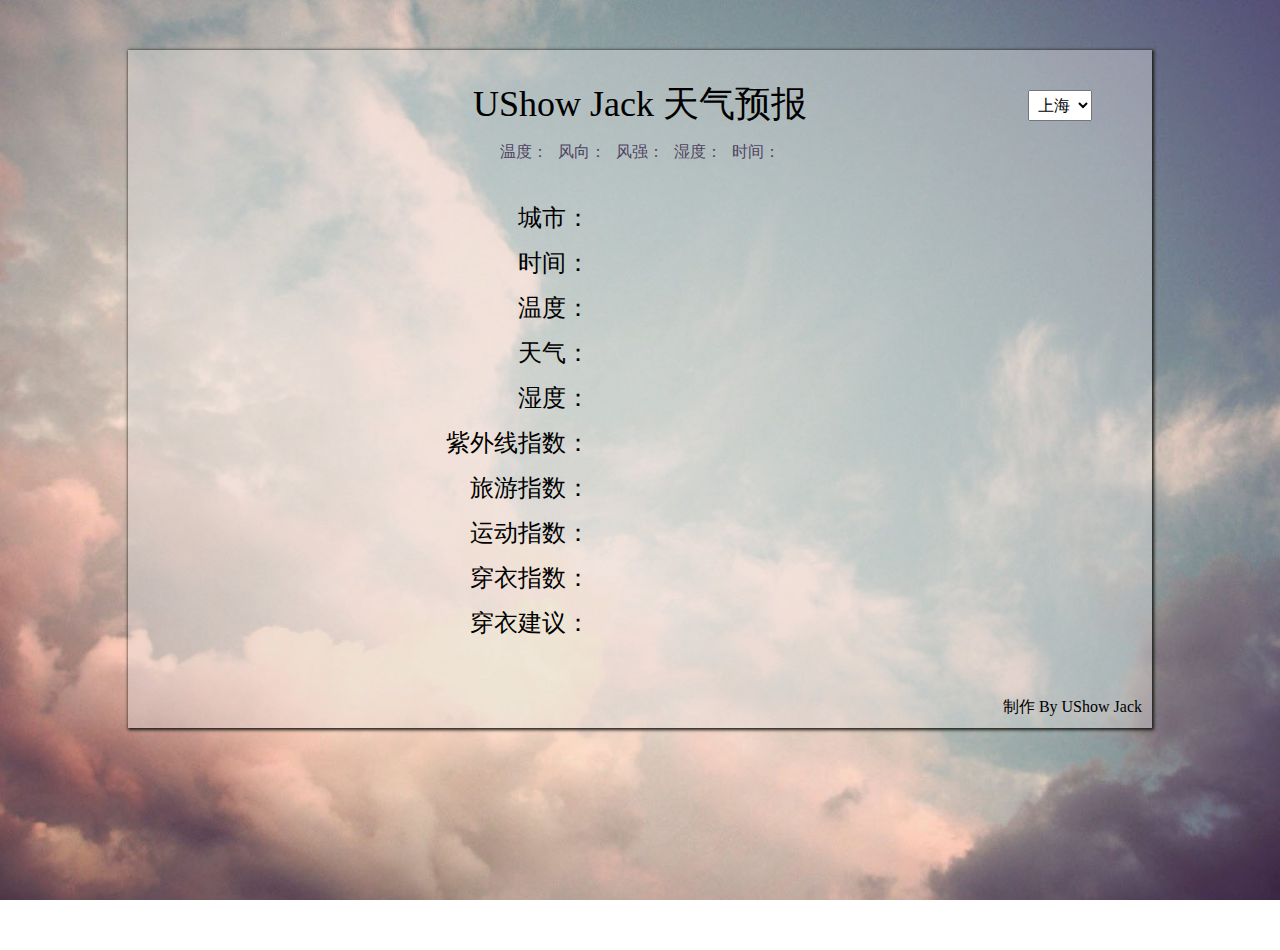
<file: index.html>
<!DOCTYPE html>
<html lang="en">
<head>
	<meta charset="UTF-8">
	<title>weatherCode</title>
	<link rel="stylesheet" href="index.css">
	<script src="jquery-3.1.1.min.js" type="text/javascript" charset="utf-8"></script>
	<script src="index.js" type="text/javascript" charset="utf-8"></script>
</head>
<body>
	<div class="container">
		<form >
			<select name="选择城市"> 
			    <option value="上海">上海</option> 
			    <option value="北京">北京</option> 
			    <option value="厦门">厦门</option> 
			    <option value="苏州">苏州</option> 
			    <option value="广州">广州</option> 
			    <option value="深圳">深圳</option> 
			    <option value="成都">成都</option> 
			    <option value="昆明">昆明</option> 
			    <option value="西藏">西藏</option> 
		    </select> 
		</form>
		<!-- <header><h1> UShow Jack 天气预报</h1></header> -->
		<div class="header"> UShow Jack 天气预报</div>
		<div class="now">
			<div class="item" data-key="temp"><span class="itemName">温度：</span></div>
			<div class="item" data-key="wind_direction"><span class="itemName">风向：</span></div>
			<div class="item" data-key="wind_strength"><span class="itemName">风强：</span></div>
			<div class="item" data-key="humidity"><span class="itemName">湿度：</span></div>
			<div class="item" data-key="time"><span class="itemName">时间：</span></div>
		</div>
		<div class="today">
			<div class="item" data-key="city"><span class="itemName">城市：</span></div>
			<div class="item" data-key="time"><span class="itemName">时间：</span></div>
			<div class="item" data-key="temperature"><span class="itemName">温度：</span></div>
			<div class="item" data-key="weather"><span class="itemName">天气：</span></div>
			<div class="item" data-key="wash_index"><span class="itemName">湿度：</span></div>
			<div class="item" data-key="uv_index"><span class="itemName">紫外线指数：</span></div>
			<div class="item" data-key="travel_index"><span class="itemName">旅游指数：</span></div>
			<div class="item" data-key="exercise_index"><span class="itemName">运动指数：</span></div>			
			<div class="item" data-key="dressing_index"><span class="itemName">穿衣指数：</span></div>
			<div class="item" data-key="dressing_advice"><span class="itemName">穿衣建议：</span></div>
		</div>
		<div class="future">
			
		</div>
		<footer>制作 By UShow Jack</footer>
	</div>

	
</body>
</html>
</file>
<file: index.css>
html{
	height: 100%;
	padding: 0px;
	margin: 0px;
}
body{
	padding: 0px;
	margin: 0px;
	background-image: url("background.jpg");
	background-repeat: no-repeat;
	background-size: cover;
	background-position: center center;
	height: 100%
	/* width: 100%; */
}
.container{
	position: relative;

	width: 80%;
	height: 678px;
	font-family: "微软雅黑";


	margin: auto;
	margin-top: 50px;
	text-align: center;
	background: rgba(224,224,224,0.4);

	box-shadow: 1px 1px 3px 1px rgb(29,30,25); 


}
.header{

	font-size: 36px;
	padding-top: 30px;
	padding-bottom: 10px;

}
.now .item{
	display: inline-block;
	color: rgb(78,66,98);
	font-size: 16px;
	padding: 3px; 
	padding-bottom: 40px;
}

.today .item{

	font-size: 24px;
	height: 45px;
	width: 100%;
	position: relative;
	line-height: 30px;

}

.today .item span:nth-child(1){
	position: absolute;
	top: 0px;
	left: calc(50% - 200px);
	display: inline-block;
	width: 150px;
	text-align: right;

}

.today .item span:nth-child(2){
	position: absolute;
	top: 0px;
	left: calc(50% - 50px);
	display: inline-block;
	width: 400px;
	text-align: left;
	/* white-space: nowrap; */
}

footer{
	position: absolute;
	bottom: 10px;
	right: 10px;

}

select{
	position: absolute;
	top: 40px;
	right: 60px;

	font-size: 16px;

	padding: 5px;

}
</file>
